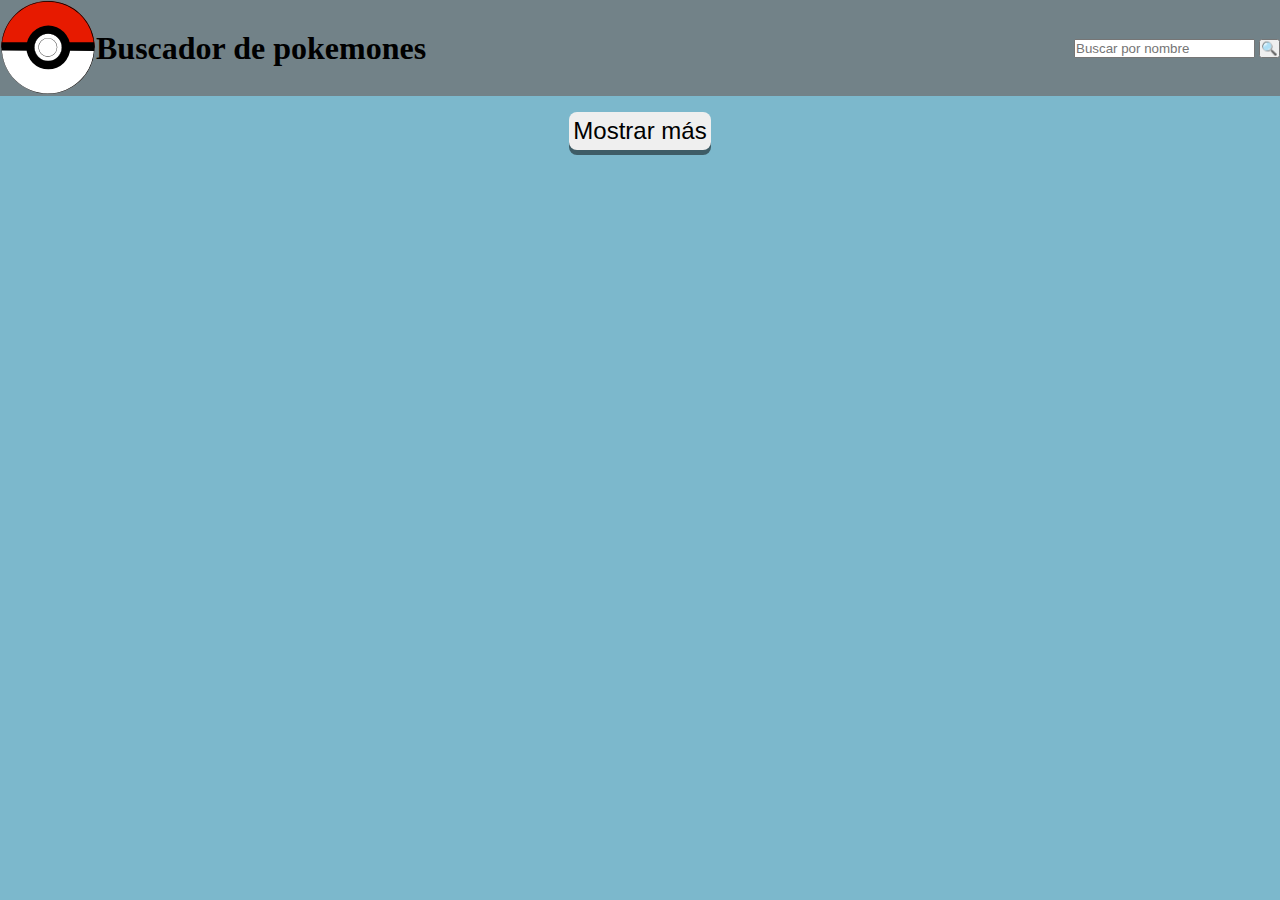
<file: index.html>
<!DOCTYPE html>
<html lang="en">
<head>
    <meta charset="UTF-8">
    <meta http-equiv="X-UA-Compatible" content="IE=edge">
    <meta name="viewport" content="width=device-width, initial-scale=1.0">
    <title>Pokedex</title>
    <!--<link href="https://cdn.jsdelivr.net/npm/bootstrap@5.2.0-beta1/dist/css/bootstrap.min.css" rel="stylesheet" integrity="sha384-0evHe/X+R7YkIZDRvuzKMRqM+OrBnVFBL6DOitfPri4tjfHxaWutUpFmBp4vmVor" crossorigin="anonymous">-->
    <link rel="stylesheet" href="style.css">
</head>
<body>
    <header>
        <div id="container">
        <img id="pokebola" src="pokebola.svg" alt="">
        <h1>Buscador de pokemones</h1>
    </div>
        <div>
        <input type="search" id="nombre" placeholder="Buscar por nombre"> 
        <button id="buscar">🔍</button>
        </div>
    </header>
    <div>
</div>
<div id="contenedor">
    <button id="close">❌</button>
    <img id="pokedex" src="pokedex.svg" alt="">
    <div id="card">
    </div>
</div>
<div id="tarjetas">
</div>
<div id="final">
    <button id="mas"> Mostrar más </button>
</div>
</body>
<script src="index.js"></script>
</html>
</file>
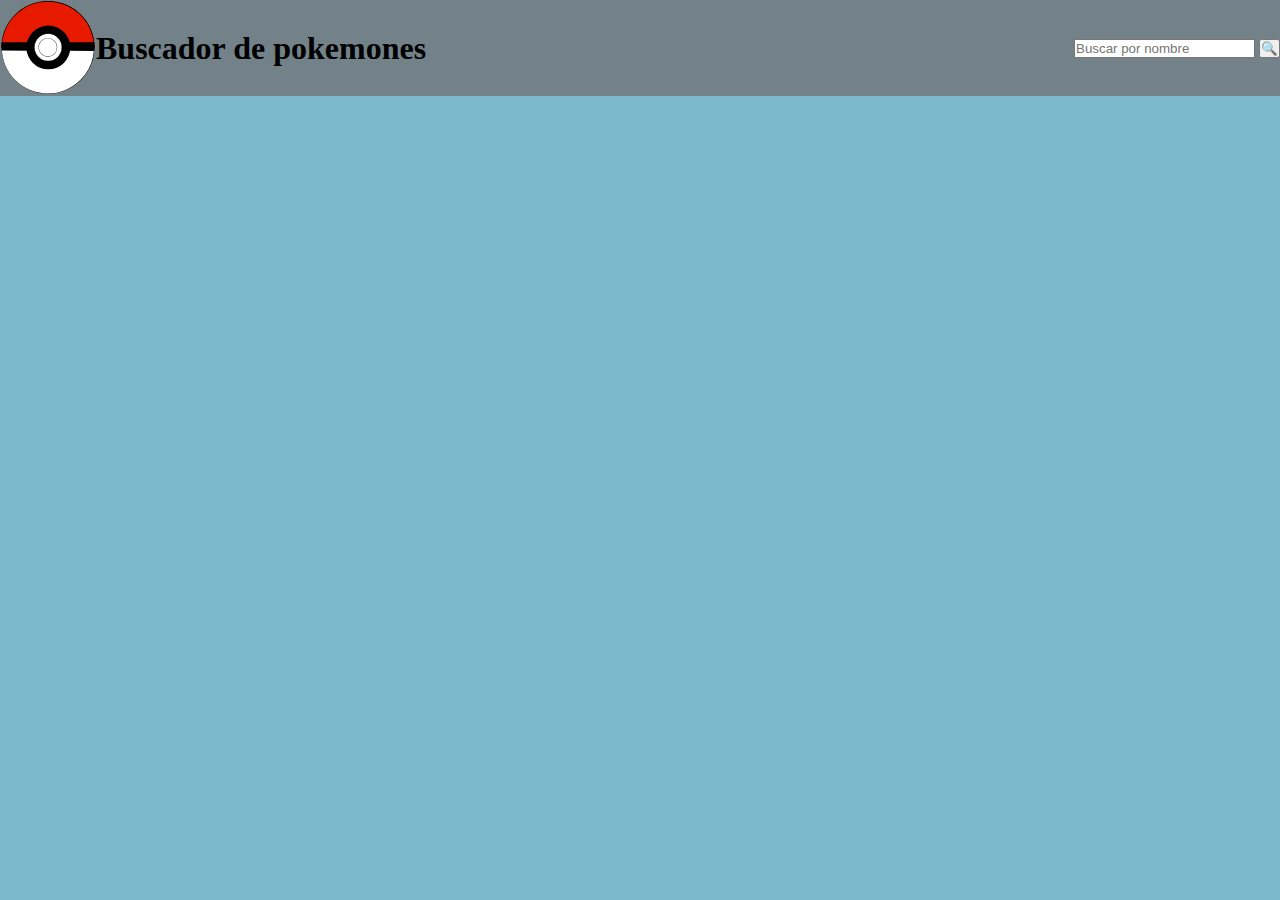
<file: index - Copy.html>
<!DOCTYPE html>
<html lang="en">
<head>
    <meta charset="UTF-8">
    <meta http-equiv="X-UA-Compatible" content="IE=edge">
    <meta name="viewport" content="width=device-width, initial-scale=1.0">
    <title>Pokedex</title>
    <!--<link href="https://cdn.jsdelivr.net/npm/bootstrap@5.2.0-beta1/dist/css/bootstrap.min.css" rel="stylesheet" integrity="sha384-0evHe/X+R7YkIZDRvuzKMRqM+OrBnVFBL6DOitfPri4tjfHxaWutUpFmBp4vmVor" crossorigin="anonymous">-->
    <link rel="stylesheet" href="style.css">
</head>
<body>
    <header>
        <div id="container">
        <img id="pokebola" src="pokebola.svg" alt="">
        <h1>Buscador de pokemones</h1>
    </div>
        <span>
        <input type="search" id="nombre" placeholder="Buscar por nombre"> 
        <button id="buscar">🔍</button>
        </span>
    </header>
    <div>
</div>
<div id="contenedor">
    <button id="close">❌</button>
    <img id="pokedex" src="pokedex.svg" alt="">
    <div id="card">
        <!--<div>
            <img id="pokeimg" src=""/>
        </div>
            <div>
            <h1>${data.name}</h1>
            <p><b>Type:</b> ${data.types[0].type.name}</p> 
            <p><b>Weight:</b> ${data.weight}</p> 
            <p><b>Experience:</b> ${data.base_experience}</p>
            <p><b>Abilities:</b></p>
            <ul>
            <li>${data.abilities[0].ability.name}</li>
            <li>${data.abilities[1].ability.name}</li>
            </ul>
            <p><b>Move:</b> ${data.moves[0].move.name}<p>
            </div>-->
    </div>
</div>
    <script src="index.js"></script>
</body>
</html>
</file>
<file: style.css>
*{
    margin: 0;
    padding: 0;
}
body{
    background-color: rgb(124, 184, 204);
}
#container, header{
    display: flex;
    flex-direction: row;
    align-items: center;
    background-color: rgb(114, 130, 136);
    height: 6rem;
}
header{
    justify-content: space-between;
    margin-bottom: 1rem;
}
#pokebola{
    width: 6rem;
}
#contenedor{
    position: relative;
    display: flex;
    align-items: center;
    justify-content: center;
    display: none;
}
#card{
    display: flex;
    flex-direction: row;
    align-items: center;
    position: absolute;
    top: 27%;
    left: 25%;
}
#card > span {
    position: relative;
    left: 10%;
    width: 50%;
}
#pokeimg{
    margin-left: 1.5rem;
    width: 9rem;
}
#pokedex{
    width: 50%;
}
#relativo{
    position: relative;
}
#close{
    position: absolute;
    top: 0;
    right: 25%;
}
li{
    margin-left: 1rem;
}
/*input{
    width: 15rem;
    margin-bottom: 1rem;
}*/
/*#pokebola{
    display: none;
}*/
#tarjetas{
    display: flex;
    flex-wrap: wrap;
    align-content: space-between;
    justify-content: center;
}
article{
    background-color: rgb(238, 250, 255);
    margin: 1rem 2rem;
    border-radius: 0.5rem;
    box-shadow: 5px 5px 5px 2px rgba(0, 0, 0, 0.2);
    padding: 2rem;
}
#final{
    display: flex;
    flex-direction: row;
    justify-content: center;
}
#mas{
    font-size: 1.5rem;
    padding: 0.3rem;
    margin-bottom: 2rem;
    border-radius: 0.5rem;
    border: 0;
    box-shadow: 0px 5px 0px 0px rgba(0, 0, 0, 0.5);
}


@media screen and (max-width: 1024px) { 
    #pokedex{
        width: 100%;
    }
    header{
        flex-direction: column;
    }
    #card{
        left: 2%;
        top: 30%;
    }
    #close{
        right: 0;
    }
}
@media screen and (max-width: 768px) { 
    #card{
        font-size: smaller;
        left: 0%;
        top: 25%;
    }
    #pokeimg{
        margin-left: 0;
    }
}
</file>
